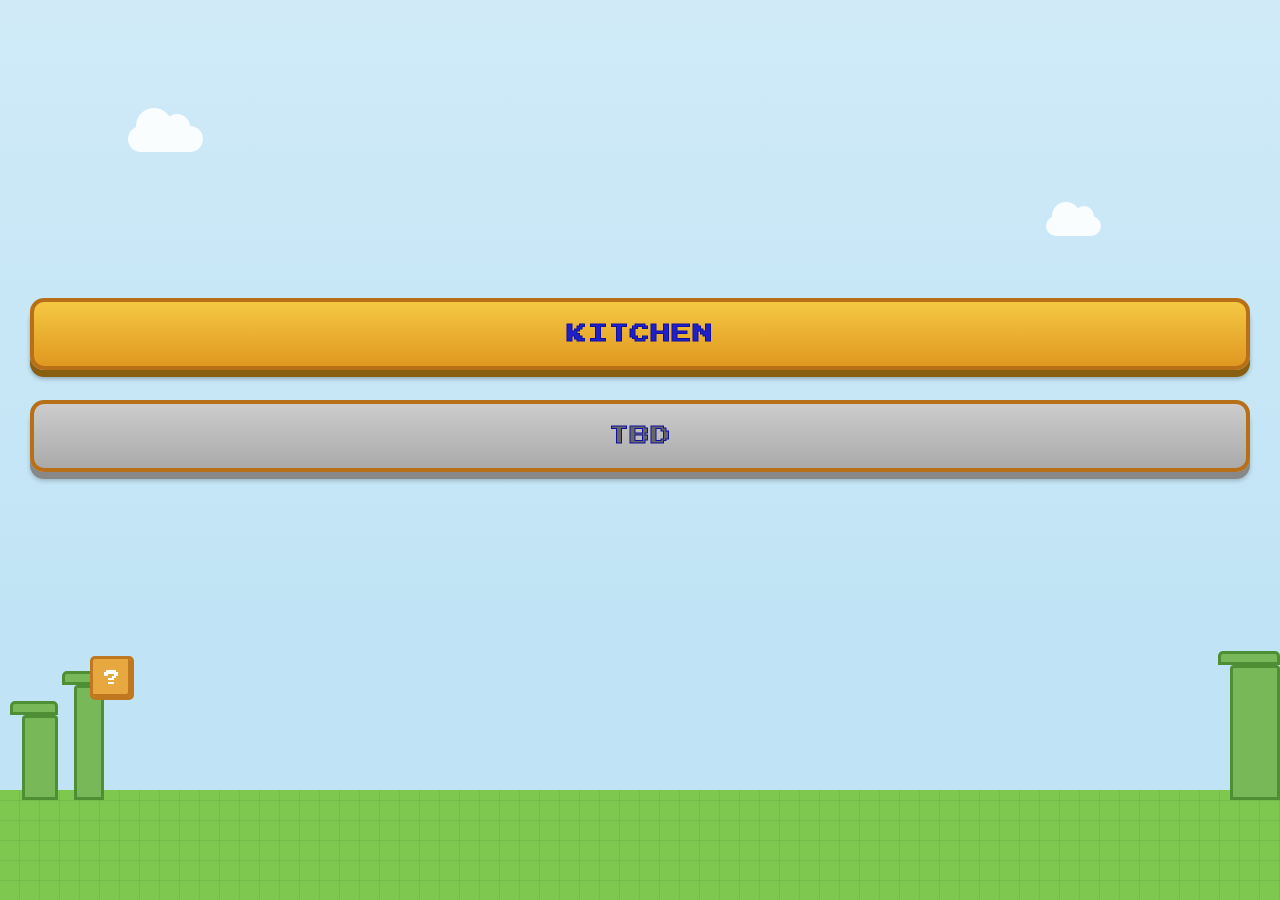
<file: project/kitchen/index.html>
<!DOCTYPE html>
<html lang="en">
<head>
  <meta charset="UTF-8">
  <meta name="viewport" content="width=device-width, initial-scale=1.0, maximum-scale=1.0">
  <title>Kitchen Manager</title>
  <link rel="stylesheet" href="style.css">
</head>
<body>

  <!-- Ground -->
  <div class="ground"></div>

  <!-- Cloud 1 -->
  <div class="cloud-wrap" style="top:14%;left:10%;">
    <div class="cloud-body" style="width:75px;height:26px;">
      <div class="cloud-puff" style="width:36px;height:36px;top:-18px;left:8px;"></div>
      <div class="cloud-puff" style="width:26px;height:26px;top:-12px;left:36px;"></div>
    </div>
  </div>

  <!-- Cloud 2 -->
  <div class="cloud-wrap" style="top:24%;right:14%;">
    <div class="cloud-body" style="width:55px;height:20px;">
      <div class="cloud-puff" style="width:28px;height:28px;top:-14px;left:6px;"></div>
      <div class="cloud-puff" style="width:20px;height:20px;top:-10px;left:28px;"></div>
    </div>
  </div>

  <!-- Pipe left -->
  <div class="pipe-wrap" style="left:16px;">
    <div class="pipe-head" style="width:48px;height:14px;"></div>
    <div class="pipe-body" style="width:36px;height:85px;margin-left:6px;"></div>
  </div>

  <!-- Pipe left-2 -->
  <div class="pipe-wrap" style="left:68px;">
    <div class="pipe-head" style="width:42px;height:14px;"></div>
    <div class="pipe-body" style="width:30px;height:115px;margin-left:6px;"></div>
  </div>

  <!-- Pipe right -->
  <div class="pipe-wrap" style="right:0;">
    <div class="pipe-head" style="width:62px;height:14px;"></div>
    <div class="pipe-body" style="width:50px;height:135px;margin-left:6px;"></div>
  </div>

  <!-- Question block -->
  <div class="qblock" style="bottom:200px;left:90px;">?</div>

  <!-- Main content: two centred buttons -->
  <div class="content" style="
    display:flex; flex-direction:column; align-items:center;
    justify-content:center; min-height:calc(100vh - 130px);
    gap:30px; padding:40px 30px;">

    <a href="freezer.html" class="mario-btn">KITCHEN</a>
    <div class="mario-btn disabled">TBD</div>

  </div>

</body>
</html>
</file>
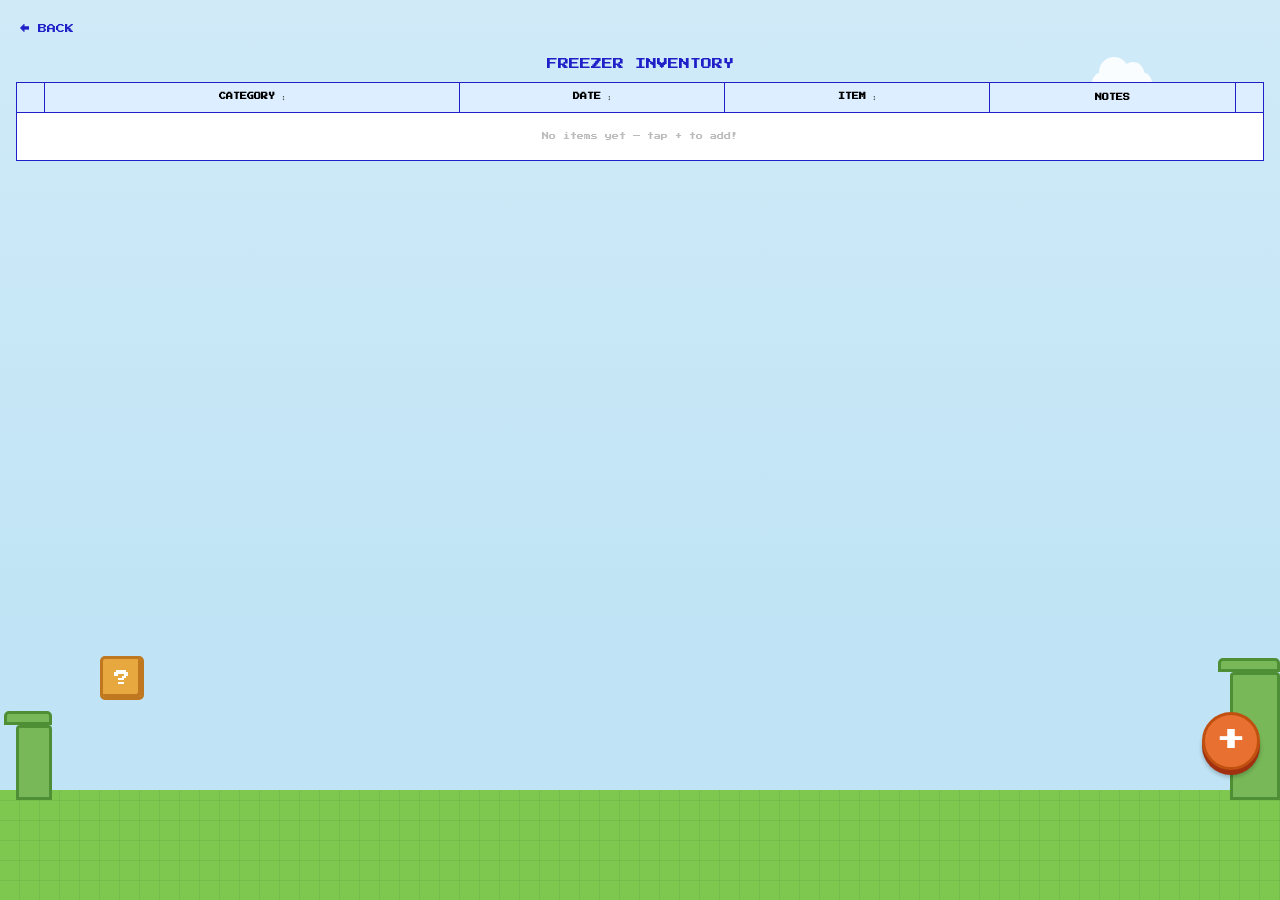
<file: project/kitchen/freezer.html>
<!DOCTYPE html>
<html lang="en">
<head>
  <meta charset="UTF-8">
  <meta name="viewport" content="width=device-width, initial-scale=1.0, maximum-scale=1.0">
  <title>Freezer Inventory</title>
  <link rel="stylesheet" href="style.css">
</head>
<body>

  <!-- Ground -->
  <div class="ground"></div>

  <!-- Cloud -->
  <div class="cloud-wrap" style="top:8%;right:10%;">
    <div class="cloud-body" style="width:60px;height:22px;">
      <div class="cloud-puff" style="width:30px;height:30px;top:-15px;left:7px;"></div>
      <div class="cloud-puff" style="width:22px;height:22px;top:-10px;left:30px;"></div>
    </div>
  </div>

  <!-- Pipe left -->
  <div class="pipe-wrap" style="left:10px;">
    <div class="pipe-head" style="width:48px;height:14px;"></div>
    <div class="pipe-body" style="width:36px;height:75px;margin-left:6px;"></div>
  </div>

  <!-- Pipe right -->
  <div class="pipe-wrap" style="right:0;">
    <div class="pipe-head" style="width:62px;height:14px;"></div>
    <div class="pipe-body" style="width:50px;height:128px;margin-left:6px;"></div>
  </div>

  <!-- Question block -->
  <div class="qblock" style="bottom:200px;left:100px;">?</div>

  <!-- Main content -->
  <div class="content">
    <a href="index.html" class="back-btn">&#8592; BACK</a>
    <div class="page-title">FREEZER INVENTORY</div>

    <table class="inventory-table">
      <thead>
        <tr>
          <th style="width:28px;"></th>
          <th onclick="sortTable('category')">
            CATEGORY <span id="arrow-category">&#8597;</span>
          </th>
          <th onclick="sortTable('date')">
            DATE <span id="arrow-date">&#8597;</span>
          </th>
          <th onclick="sortTable('item')">
            ITEM <span id="arrow-item">&#8597;</span>
          </th>
          <th>NOTES</th>
          <th style="width:28px;"></th>
        </tr>
      </thead>
      <tbody id="tableBody"></tbody>
    </table>
  </div>

  <!-- Floating Add (+) Button -->
  <div class="fab" onclick="openForm()">+</div>

  <!-- Add Item — bottom sheet -->
  <div class="form-overlay" id="formOverlay" onclick="handleOverlayClick(event)">
    <div class="form-sheet">
      <h2>ADD ITEM</h2>

      <!-- Category row: dropdown + manage button -->
      <div class="form-row">
        <label>
          Category
          <button class="cat-manage-btn" onclick="openCatManager()" title="Manage categories">&#9998;</button>
        </label>
        <div style="flex:1;display:flex;flex-direction:column;gap:8px;">
          <select id="fieldCategory" onchange="handleCatChange(this)">
            <!-- populated by JS -->
          </select>
          <!-- Inline add-new row (hidden until "+ Add new..." is chosen) -->
          <div id="catAddRow" style="display:none;display:flex;gap:6px;align-items:center;">
            <input type="text" id="newCatInput" placeholder="New category name"
                   style="flex:1;padding:8px 10px;border:none;border-radius:8px;background:#deeeff;font-size:13px;outline:none;">
            <button onclick="confirmAddCat()"
                    style="padding:8px 12px;border:none;border-radius:8px;background:#e87030;color:white;font-size:16px;font-weight:bold;cursor:pointer;">&#10003;</button>
            <button onclick="cancelAddCat()"
                    style="padding:8px 12px;border:none;border-radius:8px;background:#ccc;color:#333;font-size:16px;cursor:pointer;">&#10007;</button>
          </div>
        </div>
      </div>

      <div class="form-row">
        <label>Date</label>
        <input type="date" id="fieldDate">
      </div>

      <div class="form-row">
        <label>Item</label>
        <input type="text" id="fieldItem" placeholder="e.g. Chicken breast">
      </div>

      <div class="form-row">
        <label>Note</label>
        <textarea id="fieldNote" placeholder="e.g. 2 packs, expires soon..."></textarea>
      </div>

      <div class="form-actions">
        <button class="btn-cancel" onclick="closeForm()">cancel</button>
        <button class="btn-save"   onclick="saveItem()">save</button>
      </div>
    </div>
  </div>

  <!-- Manage Categories overlay -->
  <div class="form-overlay" id="catManagerOverlay" onclick="handleCatManagerClick(event)">
    <div class="form-sheet">
      <h2>MANAGE CATEGORIES</h2>
      <ul id="catList" style="list-style:none;padding:0;margin:0;"></ul>
      <div style="margin-top:20px;text-align:center;">
        <button class="btn-save" onclick="closeCatManager()">DONE</button>
      </div>
    </div>
  </div>

  <!-- Toast -->
  <div class="toast" id="toast">Item saved!</div>

  <style>
    /* ── Completed row ── */
    .row-done td {
      color: #aaa !important;
      text-decoration: line-through;
      background: #f2f2f2 !important;
    }

    /* ── Checkbox cell ── */
    .cb-cell {
      text-align: center;
      vertical-align: middle;
      padding: 6px 4px;
    }
    .cb-cell input[type="checkbox"] {
      width: 16px; height: 16px;
      cursor: pointer;
      accent-color: #e87030;
    }

    /* ── Delete cell & button ── */
    .del-cell {
      text-align: center;
      vertical-align: middle;
      padding: 6px 4px;
    }
    .del-btn {
      background: none; border: none;
      cursor: pointer; font-size: 15px;
      color: #e84040; padding: 2px 4px;
      line-height: 1;
    }
    .del-btn:hover { color: #b00000; }

    .cat-manage-btn {
      background: none; border: none; cursor: pointer;
      font-size: 14px; color: #2020c8; margin-left: 6px;
      padding: 2px 4px; vertical-align: middle;
    }
    .cat-manage-btn:hover { color: #e87030; }
    .cat-list-item {
      display: flex; align-items: center; justify-content: space-between;
      padding: 11px 8px; border-bottom: 1px solid #eee;
      font-family: 'Press Start 2P', cursive; font-size: 8px; color: #333;
    }
    .cat-list-item:last-child { border-bottom: none; }
    .cat-del-btn {
      background: #e84040; color: white; border: none;
      border-radius: 6px; padding: 5px 9px; font-size: 12px;
      cursor: pointer; font-weight: bold; flex-shrink: 0;
    }
    .cat-del-btn:hover { background: #c02020; }
  </style>

  <script>
    const STORAGE_KEY     = 'freezer_items';
    const CAT_KEY         = 'freezer_categories';
    const DEFAULT_CATS    = ['Bread','Dairy','Fruits','Leftovers','Meat','Other','Seafood','Vegetables'];
    let sortField = null;
    let sortAsc   = true;

    /* ── Category helpers ── */
    function loadCategories() {
      try {
        const stored = JSON.parse(localStorage.getItem(CAT_KEY));
        return (stored && stored.length) ? stored : [...DEFAULT_CATS];
      } catch { return [...DEFAULT_CATS]; }
    }
    function saveCategories(cats) {
      localStorage.setItem(CAT_KEY, JSON.stringify(cats));
    }

    function populateCategorySelect(selectedVal) {
      const sel = document.getElementById('fieldCategory');
      const cats = loadCategories();
      sel.innerHTML =
        '<option value="">-- select --</option>' +
        cats.map(c => `<option value="${esc(c)}"${c === selectedVal ? ' selected' : ''}>${esc(c)}</option>`).join('') +
        '<option value="__add_new__">&#10010; Add new category...</option>';
      if (selectedVal) sel.value = selectedVal;
    }

    /* ── Handle dropdown change ── */
    function handleCatChange(sel) {
      if (sel.value === '__add_new__') {
        sel.value = '';
        const row = document.getElementById('catAddRow');
        row.style.display = 'flex';
        document.getElementById('newCatInput').focus();
      }
    }

    function confirmAddCat() {
      const input = document.getElementById('newCatInput');
      const name  = input.value.trim();
      if (!name) { input.focus(); return; }

      const cats = loadCategories();
      if (cats.some(c => c.toLowerCase() === name.toLowerCase())) {
        alert('Category already exists!'); return;
      }
      cats.push(name);
      cats.sort((a,b) => a.localeCompare(b));
      saveCategories(cats);
      populateCategorySelect(name);
      document.getElementById('fieldCategory').value = name;
      document.getElementById('catAddRow').style.display = 'none';
      input.value = '';
    }

    function cancelAddCat() {
      document.getElementById('catAddRow').style.display = 'none';
      document.getElementById('newCatInput').value = '';
      document.getElementById('fieldCategory').value = '';
    }

    /* ── Manage categories overlay ── */
    function openCatManager() {
      renderCatList();
      document.getElementById('catManagerOverlay').classList.add('active');
    }
    function closeCatManager() {
      document.getElementById('catManagerOverlay').classList.remove('active');
      populateCategorySelect();   // refresh dropdown after edits
    }
    function handleCatManagerClick(e) {
      if (e.target === document.getElementById('catManagerOverlay')) closeCatManager();
    }

    function renderCatList() {
      const cats = loadCategories();
      const ul   = document.getElementById('catList');
      if (!cats.length) {
        ul.innerHTML = '<li class="cat-list-item" style="justify-content:center;color:#bbb;">No categories yet</li>';
        return;
      }
      ul.innerHTML = cats.map((c, i) => `
        <li class="cat-list-item">
          <span>${esc(c)}</span>
          <button class="cat-del-btn" onclick="deleteCategory(${i})">&#10007;</button>
        </li>`).join('');
    }

    function deleteCategory(index) {
      const cats = loadCategories();
      const name = cats[index];
      if (!confirm('Delete category "' + name + '"?')) return;
      cats.splice(index, 1);
      saveCategories(cats);
      renderCatList();
    }

    /* ── Item data helpers ── */
    function loadItems() {
      try { return JSON.parse(localStorage.getItem(STORAGE_KEY)) || []; }
      catch { return []; }
    }
    function saveItems(items) {
      localStorage.setItem(STORAGE_KEY, JSON.stringify(items));
    }

    /* ── Escape HTML ── */
    function esc(s) {
      return (s || '').replace(/&/g,'&amp;').replace(/</g,'&lt;').replace(/>/g,'&gt;');
    }

    /* ── Render table ── */
    function renderTable() {
      const items = loadItems();
      const tbody = document.getElementById('tableBody');

      if (!items.length) {
        tbody.innerHTML =
          '<tr class="empty-msg"><td colspan="6">No items yet — tap + to add!</td></tr>';
        return;
      }

      let active = items.filter(r => !r.completed);
      let done   = items.filter(r =>  r.completed);

      if (sortField) {
        active.sort((a, b) => {
          const va = (a[sortField] || '').toLowerCase();
          const vb = (b[sortField] || '').toLowerCase();
          return sortAsc ? va.localeCompare(vb) : vb.localeCompare(va);
        });
      }

      const renderRow = r => `
        <tr class="${r.completed ? 'row-done' : ''}">
          <td class="cb-cell">
            <input type="checkbox" ${r.completed ? 'checked' : ''}
                   onchange="toggleComplete(${r.id})">
          </td>
          <td>${esc(r.category)}</td>
          <td>${esc(r.date)}</td>
          <td>${esc(r.item)}</td>
          <td>${esc(r.note)}</td>
          <td class="del-cell">
            ${r.completed
              ? `<button class="del-btn" onclick="deleteItem(${r.id})" title="Delete">&#128465;</button>`
              : ''}
          </td>
        </tr>`;

      tbody.innerHTML = [...active, ...done].map(renderRow).join('');
    }

    /* ── Toggle completed state ── */
    function toggleComplete(id) {
      const items = loadItems();
      const idx = items.findIndex(i => i.id === id);
      if (idx === -1) return;
      items[idx].completed = !items[idx].completed;
      saveItems(items);
      renderTable();
    }

    /* ── Delete item ── */
    function deleteItem(id) {
      const items = loadItems();
      saveItems(items.filter(i => i.id !== id));
      renderTable();
    }

    /* ── Sort ── */
    function sortTable(field) {
      sortAsc = sortField === field ? !sortAsc : true;
      sortField = field;
      ['category','date','item'].forEach(f => {
        const el = document.getElementById('arrow-' + f);
        if (el) el.innerHTML = f === field ? (sortAsc ? '&#8593;' : '&#8595;') : '&#8597;';
      });
      renderTable();
    }

    /* ── Add-Item form open / close ── */
    function openForm() {
      document.getElementById('fieldDate').value = new Date().toISOString().split('T')[0];
      document.getElementById('fieldItem').value  = '';
      document.getElementById('fieldNote').value  = '';
      document.getElementById('catAddRow').style.display = 'none';
      populateCategorySelect();
      document.getElementById('formOverlay').classList.add('active');
    }
    function closeForm() {
      document.getElementById('formOverlay').classList.remove('active');
    }
    function handleOverlayClick(e) {
      if (e.target === document.getElementById('formOverlay')) closeForm();
    }

    /* ── Save item ── */
    function saveItem() {
      const item = document.getElementById('fieldItem').value.trim();
      if (!item) { alert('Item name is required!'); return; }

      const items = loadItems();
      items.push({
        id:        Date.now(),
        category:  document.getElementById('fieldCategory').value,
        date:      document.getElementById('fieldDate').value,
        item:      item,
        note:      document.getElementById('fieldNote').value.trim(),
        completed: false
      });
      saveItems(items);
      closeForm();
      renderTable();
      showToast();
    }

    /* ── Toast ── */
    function showToast() {
      const t = document.getElementById('toast');
      t.classList.remove('show');
      void t.offsetWidth;
      t.classList.add('show');
      setTimeout(() => t.classList.remove('show'), 2200);
    }

    /* ── Init ── */
    renderTable();
  </script>

</body>
</html>
</file>
<file: project/kitchen/style.css>
@import url('https://fonts.googleapis.com/css2?family=Press+Start+2P&display=swap');

* { margin: 0; padding: 0; box-sizing: border-box; }

body {
  font-family: 'Press Start 2P', cursive;
  min-height: 100vh;
  background: linear-gradient(to bottom, #d0eaf8 0%, #c0e4f5 70%);
  position: relative;
  overflow-x: hidden;
}

/* Ground strip */
.ground {
  position: fixed;
  bottom: 0; left: 0; right: 0;
  height: 110px;
  background: #7ec850;
  background-image:
    repeating-linear-gradient(0deg, transparent, transparent 19px, rgba(0,0,0,0.06) 19px, rgba(0,0,0,0.06) 20px),
    repeating-linear-gradient(90deg, transparent, transparent 19px, rgba(0,0,0,0.06) 19px, rgba(0,0,0,0.06) 20px);
  z-index: 1;
}

/* Content area above ground */
.content {
  position: relative;
  z-index: 10;
  padding: 16px 16px 160px;
}

/* ── Decorative: Clouds ── */
.cloud-wrap {
  position: fixed;
  z-index: 2;
  pointer-events: none;
}
.cloud-body {
  background: white;
  border-radius: 40px;
  position: relative;
  opacity: 0.88;
}
.cloud-puff {
  background: white;
  border-radius: 50%;
  position: absolute;
}

/* ── Decorative: Pipes ── */
.pipe-wrap {
  position: fixed;
  bottom: 100px;
  z-index: 3;
  pointer-events: none;
}
.pipe-body {
  background: #78b858;
  border: 3px solid #4e8e34;
  border-radius: 4px 4px 0 0;
}
.pipe-head {
  background: #78b858;
  border: 3px solid #4e8e34;
  border-radius: 5px 5px 0 0;
  margin-left: -6px;
}

/* ── Decorative: Question block ── */
.qblock {
  position: fixed;
  width: 44px; height: 44px;
  background: #e8a840;
  border: 3px solid #c07820;
  border-radius: 5px;
  box-shadow: inset -3px -3px 0 #c07820;
  display: flex; align-items: center; justify-content: center;
  font-size: 16px; color: white;
  font-family: 'Press Start 2P', cursive;
  z-index: 3;
  pointer-events: none;
}

/* ── Mario-style golden buttons ── */
.mario-btn {
  display: block;
  background: linear-gradient(to bottom, #f5c842, #e09820);
  border: 4px solid #b87018;
  border-radius: 14px;
  padding: 22px 36px;
  font-family: 'Press Start 2P', cursive;
  font-size: 20px;
  color: #2020c8;
  text-align: center;
  text-decoration: none;
  cursor: pointer;
  box-shadow: 0 7px 0 #886010, 0 9px 4px rgba(0,0,0,0.25);
  transition: transform 0.1s, box-shadow 0.1s;
  -webkit-text-stroke: 1px #1010a0;
  letter-spacing: 1px;
  width: 100%;
}
.mario-btn:active { transform: translateY(5px); box-shadow: 0 2px 0 #886010; }
.mario-btn.disabled {
  background: linear-gradient(to bottom, #ccc, #aaa);
  color: #666; box-shadow: 0 7px 0 #888, 0 9px 4px rgba(0,0,0,0.2);
  cursor: not-allowed; -webkit-text-stroke: none; pointer-events: none;
}

/* ── Inventory Table ── */
.inventory-table { width: 100%; border-collapse: collapse; background: white; }
.inventory-table th {
  background: #dceeff;
  border: 1.5px solid #2020c8;
  padding: 10px 5px;
  font-family: 'Press Start 2P', cursive;
  font-size: 7px;
  cursor: pointer;
  text-align: center;
  user-select: none;
}
.inventory-table th:hover { background: #c4deff; }
.inventory-table td {
  border: 1.5px solid #2020c8;
  padding: 9px 5px;
  font-family: 'Press Start 2P', cursive;
  font-size: 7px;
  word-break: break-word;
  vertical-align: top;
}
.inventory-table tr:nth-child(even) td { background: #f0f8ff; }
.empty-msg td {
  text-align: center; color: #bbb;
  padding: 20px; font-size: 7px;
}

/* ── Floating Add Button ── */
.fab {
  position: fixed; bottom: 130px; right: 20px;
  width: 58px; height: 58px; border-radius: 50%;
  background: #e87030; border: 3px solid #c05010;
  color: white; font-size: 30px;
  display: flex; align-items: center; justify-content: center;
  cursor: pointer; box-shadow: 0 5px 0 #a03010, 0 7px 4px rgba(0,0,0,0.25);
  z-index: 20; transition: transform 0.1s, box-shadow 0.1s; line-height: 1;
}
.fab:active { transform: translateY(4px); box-shadow: 0 1px 0 #a03010; }

/* ── Add Item Form (bottom sheet) ── */
.form-overlay {
  display: none; position: fixed; inset: 0;
  background: rgba(0,0,0,0.5); z-index: 100; align-items: flex-end;
}
.form-overlay.active { display: flex; }
.form-sheet {
  background: white; border-radius: 20px 20px 0 0;
  padding: 24px 20px 30px; width: 100%;
  max-height: 85vh; overflow-y: auto;
}
.form-sheet h2 {
  font-family: 'Press Start 2P', cursive; font-size: 10px;
  color: #2020c8; text-align: center; margin-bottom: 20px;
}
.form-row {
  display: flex; align-items: flex-start;
  padding: 12px 0; border-bottom: 1px solid #eee; gap: 12px;
}
.form-row label {
  font-family: 'Press Start 2P', cursive; font-size: 8px;
  color: #333; min-width: 75px; padding-top: 10px;
}
.form-row input, .form-row select, .form-row textarea {
  flex: 1; padding: 10px 12px; border: none;
  border-radius: 8px; background: #e4e4e4;
  font-size: 13px; color: #333; outline: none;
}
.form-row textarea { min-height: 80px; resize: vertical; }
.form-row input:focus,
.form-row select:focus,
.form-row textarea:focus { background: #deeeff; }
.form-actions { display: flex; gap: 20px; justify-content: center; margin-top: 24px; }
.btn-cancel, .btn-save {
  padding: 13px 28px; border-radius: 30px; border: none;
  background: #e87030; color: #1a4010;
  cursor: pointer; box-shadow: 0 4px 0 rgba(0,0,0,0.2);
  font-family: 'Press Start 2P', cursive; font-size: 9px; font-weight: bold;
}
.btn-cancel:active, .btn-save:active { transform: translateY(2px); box-shadow: none; }

/* ── Page title & nav ── */
.page-title {
  font-family: 'Press Start 2P', cursive; font-size: 11px;
  color: #2020c8; text-align: center; padding: 14px 0 12px;
}
.back-btn {
  font-family: 'Press Start 2P', cursive; font-size: 9px;
  color: #2020c8; text-decoration: none;
  display: inline-block; padding: 8px 4px 12px;
}

/* ── Toast notification ── */
.toast {
  position: fixed; bottom: 210px; left: 50%;
  transform: translateX(-50%);
  background: #2020c8; color: white;
  font-family: 'Press Start 2P', cursive; font-size: 8px;
  padding: 10px 20px; border-radius: 20px; z-index: 200;
  opacity: 0; pointer-events: none;
  transition: opacity 0.3s; white-space: nowrap;
}
.toast.show { opacity: 1; }
</file>
